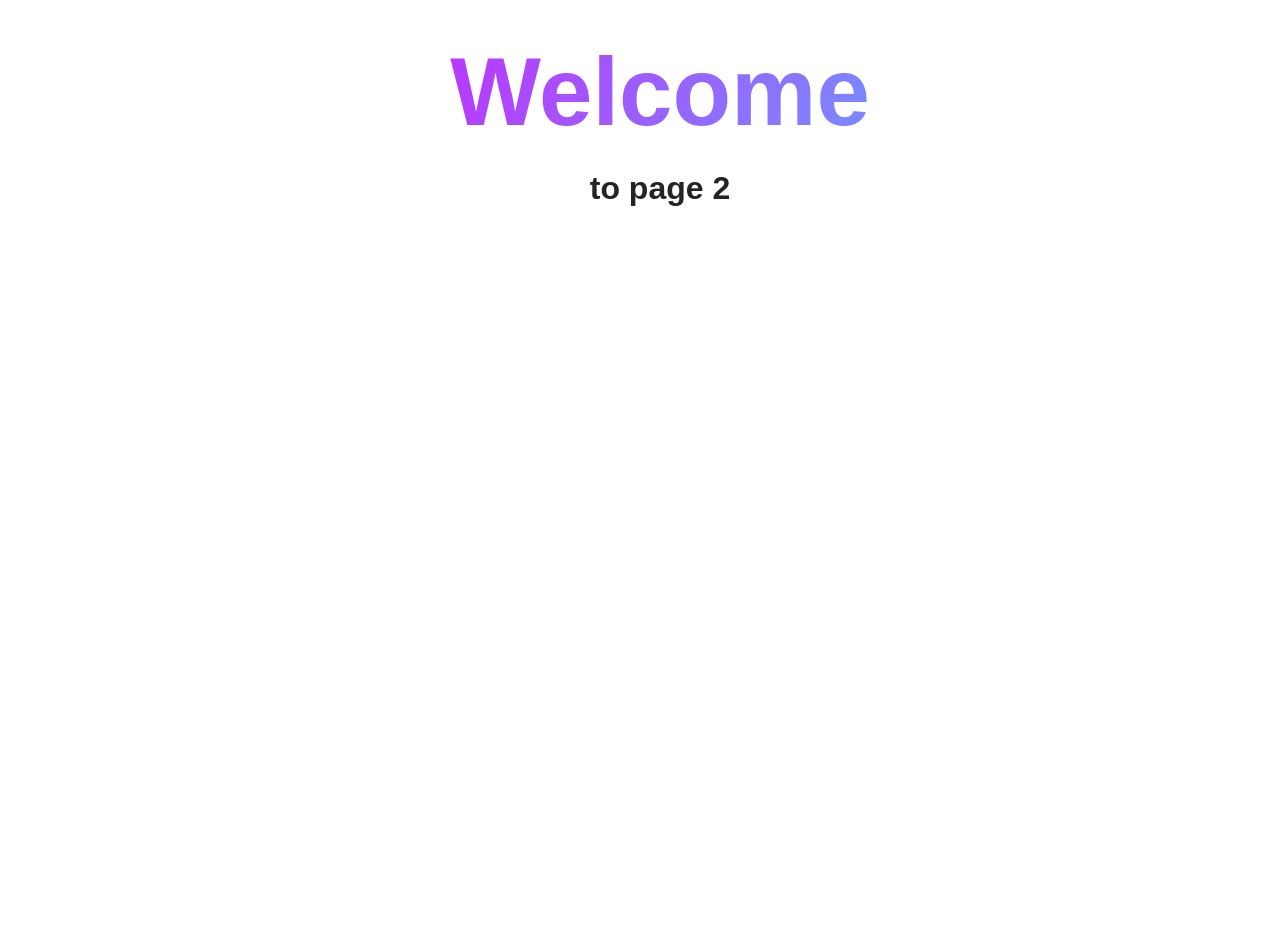
<file: src/page-2.html>
<!DOCTYPE html>
<html lang="en">
  <head>
    <meta charset="UTF-8" />
    <meta http-equiv="X-UA-Compatible" content="IE=edge" />
    <meta name="viewport" content="width=device-width, initial-scale=1.0" />
    <title>Page 2</title>
    <link rel="stylesheet" href="./css/styles.css" />
  </head>
  <body>
    <load
      src="./partials/header.html"
      icon-path="./img/sprite.svg#logo"
      highlight-act="active"
    />

    <main>
      <div class="container">
        <h1 class="main-title">
          <span class="main-title-gradient">Welcome</span> to page 2
        </h1>
        <load src="./partials/back-link.html" />
      </div>
    </main>

    <load src="./partials/footer.html" />
  </body>
</html>
</file>
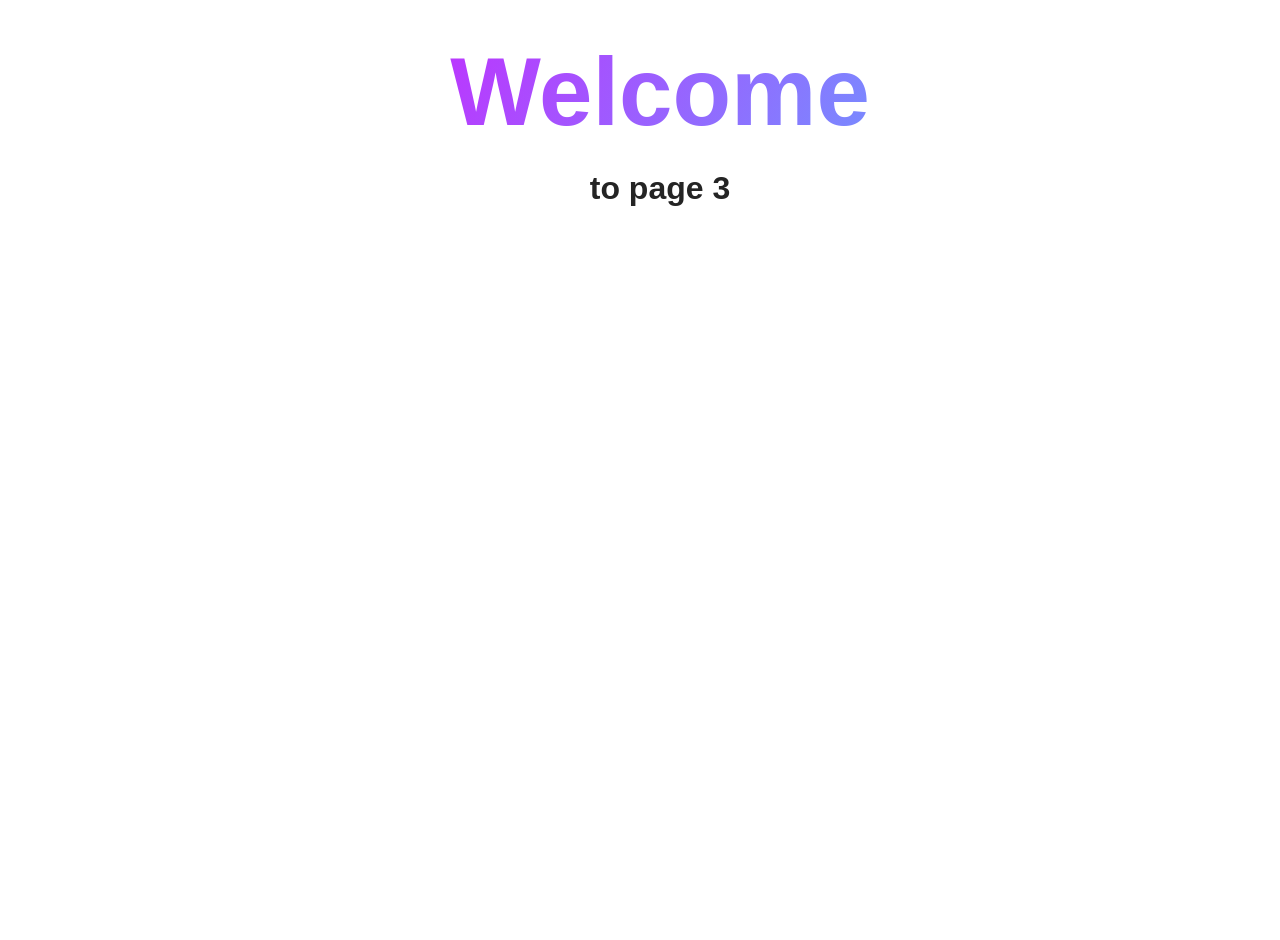
<file: src/page-3.html>
<!DOCTYPE html>
<html lang="en">
  <head>
    <meta charset="UTF-8" />
    <meta http-equiv="X-UA-Compatible" content="IE=edge" />
    <meta name="viewport" content="width=device-width, initial-scale=1.0" />
    <title>Page 3</title>
    <link rel="stylesheet" href="./css/styles.css" />
  </head>
  <body>
    <load
      src="./partials/header.html"
      icon-path="./img/sprite.svg#logo"
      highlight-curr="active"
    />

    <main>
      <div class="container">
        <h1 class="main-title">
          <span class="main-title-gradient">Welcome</span> to page 3
        </h1>
        <load src="./partials/back-link.html" />
      </div>
    </main>

    <load src="./partials/footer.html" />
  </body>
</html>
</file>
<file: src/css/styles.css>
/**
  |============================
  | include css partials with
  | default @import url()
  |============================
*/
/* Common styles */
@import url('./reset.css');
@import url('./base.css');
@import url('./container.css');
@import url('./animations.css');

/* Sections style */
@import url('./header.css');
@import url('./vite-promo.css');
@import url('./badges.css');
@import url('./back-link.css');
@import url('./footer.css');


body {
  font-family: Arial, sans-serif;
  margin: 20px;
}

.form {
  margin-bottom: 20px;
}

.gallery {
  display: grid;
  grid-template-columns: repeat(auto-fill, minmax(250px, 1fr));
  gap: 16px;
  list-style: none;
  padding: 0;
}

.gallery-item {
  border: 1px solid #ddd;
  padding: 8px;
}

.loader {
  border: 8px solid #f3f3f3;
  border-top: 8px solid #3498db;
  border-radius: 50%;
  width: 50px;
  height: 50px;
  animation: spin 1s linear infinite;
  margin: 20px auto;
}

.hidden {
  display: none;
}

@keyframes spin {
  0% { transform: rotate(0deg); }
  100% { transform: rotate(360deg); }
}
</file>
